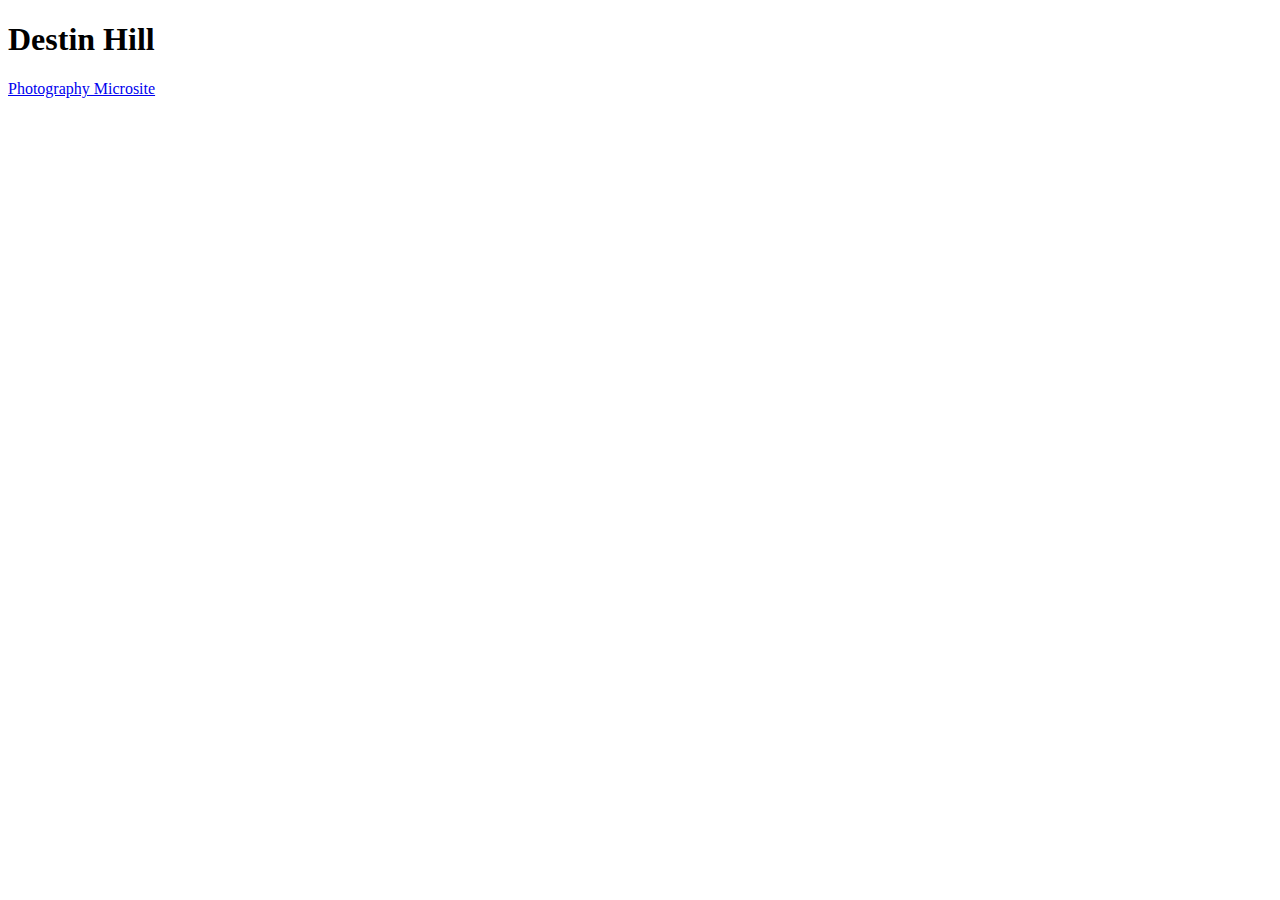
<file: index.html>
<!DOCTYPE html>
<html lang="en">
  <head>
    <meta charset="utf-8" />
    <title>IT Garnet | Destin Hill</title>
    <meta
      name="description"
      content="A collection of my work from the Information Technology Program"
    />
    <meta name="author" content="Destin Hill" />
  </head>
  <body>
    <h1 id="main-heading">Destin Hill</h1>
    <nav class="primary">
        <a href="photography/index.html">Photography Microsite</a>
    </nav>
    </div>
  </body>
</html>
</file>
